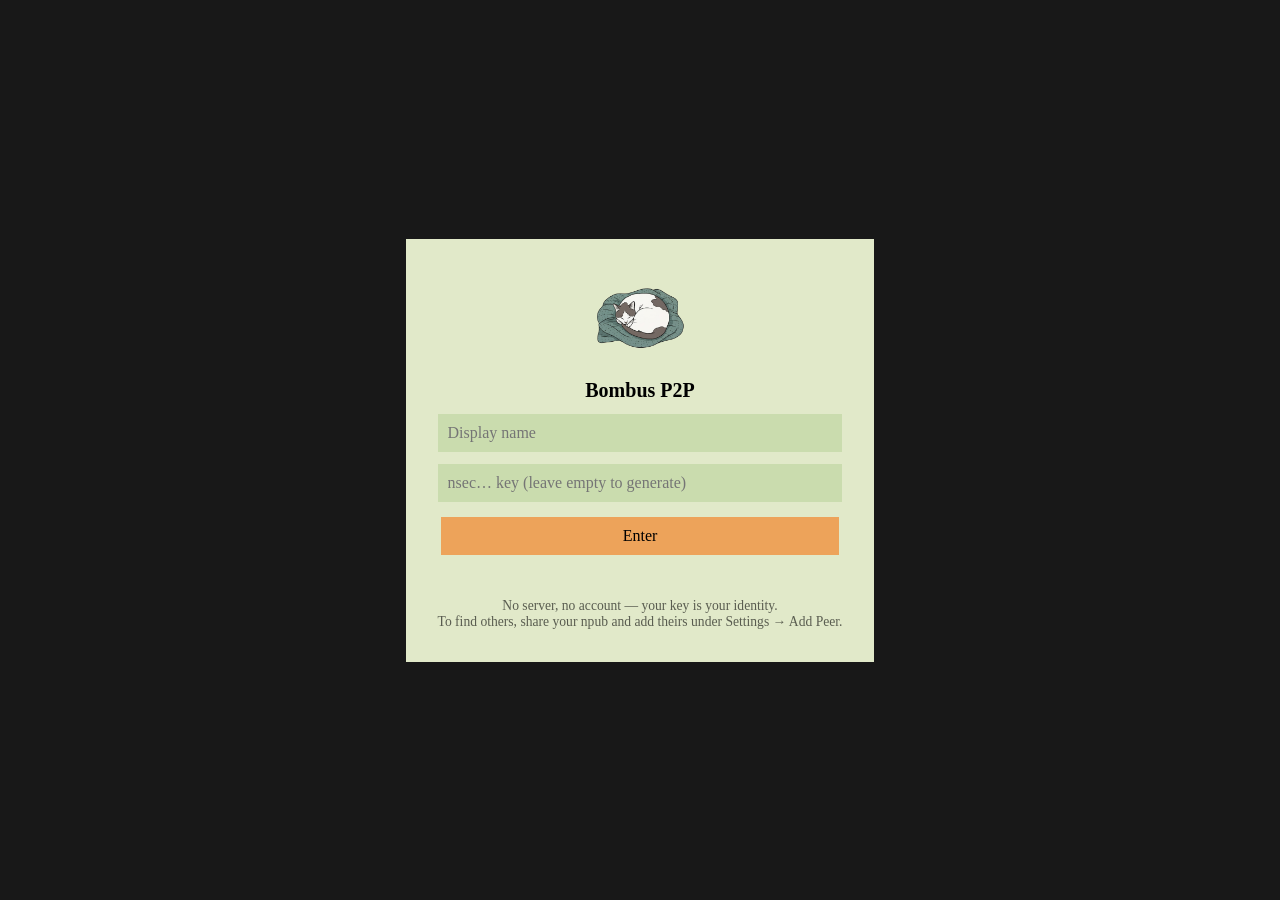
<file: index.html>
<!DOCTYPE html>
<html lang="en">
    <head>
    <meta charset="UTF-8">
    <meta name="viewport" content="width=device-width, initial-scale=1, maximum-scale=1, user-scalable=no, viewport-fit=cover, interactive-widgets=resizes-content">
    <link rel="icon" href="./images/main.png" type="image/png">
    <link rel="manifest" href="./manifest.json">
    <meta name="mobile-web-app-capable" content="yes">
    <meta name="apple-mobile-web-app-capable" content="yes">
    <meta name="apple-mobile-web-app-status-bar-style" content="black-translucent">
    <meta name="apple-mobile-web-app-title" content="Bombus">
    <link rel="apple-touch-icon" href="./images/icon-192.png">
    <title>Bombus P2P</title>
    <link rel="stylesheet" href="./shared/webkit.css">
    <link rel="stylesheet" href="./app.css">
    <link rel="stylesheet" href="./shared/themes.css">
    <script type="module" src="./app.js"></script>
    <script src="./shared/themes.js"></script>
    <meta name="theme-color" content="#181818">
    <style>
        #login-overlay {
            position: fixed; inset: 0; z-index: 1000;
            background: var(--color-bg, #181818);
            display: flex; align-items: center; justify-content: center;
        }
        #login-card {
            display: flex; flex-direction: column; gap: 12px;
            padding: 32px; border-radius: 12px;
            background: var(--color-card, #222);
            min-width: 320px; max-width: 90vw;
        }
        #login-card h2 { margin: 0; text-align: center; }
        #login-card input { padding: 10px; border-radius: 6px; border: none; }
        #login-card button { padding: 10px; border-radius: 6px; border: none; cursor: pointer; }
        #login-error { color: #e06c75; min-height: 1em; text-align: center; }
        .hint { opacity: 0.6; font-size: 0.85em; text-align: center; }
        #my-npub { width: 100%; font-size: 0.75em; }
    </style>
    </head>
    <body>
    <div id="login-overlay">
        <div id="login-card">
            <img src="./images/main.png" style="width:96px;margin:0 auto;">
            <h2>Bombus P2P</h2>
            <input id="login-username" placeholder="Display name">
            <input id="login-key" placeholder="nsec… key (leave empty to generate)">
            <button id="login-button" class="btn">Enter</button>
            <div id="login-error"></div>
            <div class="hint">No server, no account — your key is your identity.<br>
            To find others, share your npub and add theirs under Settings → Add Peer.</div>
        </div>
    </div>
    <div id="container" class="container">
        <div id ="sidebar-l" class="sidebar">
            <img id="main-image" src="./images/main.png">
            <div class="sidebar-items">
                <div id="channels-header" class="sidebar-item-header"><h2>Channels</h2><h2>☰</h2></div>
                <div id="channels"></div>
            </div>
        </div>
        <div id="chat" class="card">
            <div id="chat-header">
                <div id="sidebar-button"><h3>☰</h3></div>
                <h3 id="chat-header-text"></h3>
                <div id="chat-header-search">
                    <input id="search-bar" type="text" placeholder="Search...">
                    <button id="search-button">🔍</button>
                </div>
            </div>
            <div id="chat-window"></div>
            <div id="chat-footer">
                <div id="upload-indicator"></div>
                <div id="message-box">
                    <textarea id="user-input" autocomplete="off" autocorrect="off" autocapitalize="none" spellcheck="false"></textarea>
                    <div class="file-input">
                        <label id="files-input-label" for="files-input">📁</label>
                        <input type="file" id="files-input" multiple style="display:none">
                    </div>
                    <button id="send-button" class="btn up" style="display:none">Send</button>
                </div>
            </div>
        </div>
        <div id ="sidebar-r" class="sidebar">
            <div class="sidebar-items">
                <div id="settings-header" class="sidebar-item-header"><h2>Settings</h2><h2>☰</h2></div>
                <div id="settings-content">
                    <div class="sidebar-item">
                        <button id="theme-toggle-button" class="btn left">Toggle Theme</button>
                    </div>
                    <div class="sidebar-item">
                        <button id="rename-user" class="btn left">Change Display Name</button>
                        <div id="rename-user-subitem" class="subitem" style="display:none">
                            <input id="rename-username" placeholder="New display name">
                            <button id="rename-user-button" class="btn right">Set</button>
                        </div>
                    </div>
                    <div class="sidebar-item">
                        <button id="change-pfp-button" class="btn left">Change Profile Picture</button>
                        <input type="file" id="pfp-input" accept="image/*" style="display:none">
                    </div>
                    <div class="sidebar-item" style="flex-direction:column;gap:4px;">
                        <label class="hint">Your npub (share this):</label>
                        <input id="my-npub" readonly>
                        <button id="copy-npub-button" class="btn left">Copy npub</button>
                    </div>
                    <div class="sidebar-item" style="flex-direction:column;gap:4px;">
                        <label class="hint">Your nsec (keep secret — restores this account on another device):</label>
                        <input id="my-nsec" type="password" readonly>
                        <div style="display:flex;gap:4px;">
                            <button id="reveal-nsec-button" class="btn left">Show</button>
                            <button id="copy-nsec-button" class="btn left">Copy nsec</button>
                        </div>
                    </div>
                    <div class="sidebar-item" style="flex-direction:column;gap:4px;">
                        <div id="peer-status" class="hint">Not connected</div>
                        <div class="subitem" style="display:flex">
                            <input id="add-peer-input" placeholder="Add peer npub…">
                            <button id="add-peer-button" class="btn right">Add</button>
                        </div>
                        <div id="add-peer-status" class="hint"></div>
                    </div>
                    <div class="sidebar-item">
                        <button id="add-channel-button" class="btn left">Add Channel</button>
                        <div id="add-channel-subitem" class="subitem" style="display:none">
                            <input id="channel-name" placeholder="New channel name">
                            <button id="add-channel-add-button" class="btn right">Add</button>
                        </div>
                    </div>
                    <div class="sidebar-item">
                        <div id="admin-badge" class="hint"></div>
                    </div>
                    <div class="sidebar-item">
                        <button id="delete-channel-button" class="btn left">Delete Channel</button>
                        <div id="delete-channel-subitem" class="subitem" style="display:none">
                            <select id="delete-channel-name" class="dropdown"></select>
                            <button id="delete-channel-delete-button" class="btn right">Delete</button>
                        </div>
                    </div>
                </div>
            </div>
            <div class="sidebar-items">
                <div id="users-header" class="sidebar-item-header"><h2>Users</h2><h2>☰</h2></div>
                <div id="user-list"></div>
            </div>
        </div>
    </div>
    <script>
        // Installable/offline shell (phones). Not required for the app to work.
        if ('serviceWorker' in navigator && (location.protocol === 'https:' || ['localhost', '127.0.0.1'].includes(location.hostname))) {
            window.addEventListener('load', () => {
                navigator.serviceWorker.register('./sw.js').catch(() => { /* preview hosts without SW support */ });
            });
        }
    </script>
    </body>
</html>
</file>
<file: shared/webkit.css>
html {
  -webkit-text-size-adjust: 100%;
  -webkit-font-smoothing: antialiased;
  -moz-osx-font-smoothing: grayscale;
}

*, *::before, *::after {
  box-sizing: border-box;
}

a, button {
  -webkit-tap-highlight-color: transparent;
}

input, textarea, select, button {
  -webkit-appearance: none;
  appearance: none;
  border-radius: 0;
}

html, body {
    overscroll-behavior: none;
}

h1 { font-size: 2rem; }
h2 { font-size: 1.5rem; }
h3 { font-size: 1.25rem; }

input[type="checkbox"] {
  display: flex;
  align-content: center;
  justify-content: center;
  border-radius:50%;
  border: 1px solid var(--color-border);
  cursor: pointer;
  background-color: var(--color-checkbox);
}

input[type="checkbox"]::before {
  content: "";
  width: 0.75rem;
  height: 0.75rem;
  transform: scale(0);
  border-radius: 50%;
  transform: scale(0);
  background-color: var(--color-checkbox-c);
}

input[type="checkbox"]:checked::before {
  transform: scale(1);
}
</file>
<file: app.css>
/* Bombus P2P — flat, unified styling. Theme colors come from shared/themes.css. */

* {
	border-radius: 0 !important;
}

/* No rubber-banding / pull-to-refresh: the app is a fixed-height shell, only
   inner regions (chat, lists) scroll. */
html, body {
	overscroll-behavior: none;
}

html {
	overflow: hidden;
}

body {
	margin: 0;
	font-family: 'Segoe UI', 'Tahoma', 'Geneva', 'Verdana', 'sans-serif';
	background: var(--color-background);
	color: var(--color-text);
	display: flex;
	justify-content: center;
	text-align: center;
	flex-direction: column;
	width: 100dvw;
	height: 100dvh;
	box-sizing: border-box;
	/* Keep content clear of the notch / Dynamic Island and OS status bar
	   (viewport-fit=cover lets the page extend underneath them). */
	padding-top: env(safe-area-inset-top);
	padding-left: env(safe-area-inset-left);
	padding-right: env(safe-area-inset-right);
}

.container {
	width: 100%;
	min-width: 280px;
	max-height: 100%;
	flex: 1;
	display: flex;
	min-height: 0;
	margin-left: auto;
	margin-right: auto;
	margin-bottom: auto;
}

.card {
	width: 80%;
	background: var(--color-card);
	padding: 10px;
	box-shadow: 0 8px 20px rgba(0, 0, 0, 0.12);
	display: flex;
	flex-direction: column;
	gap: 5px;
	overflow: hidden;
	min-height: 0;
	flex: 1;
}

#chat-window {
	background: var(--color-items);
	border: 1px solid var(--color-border);
	padding: 12px;
	font-size: 1rem;
	text-align: left;
	flex: 1;
	overflow-y: auto;
	min-height: 0;
	color: var(--color-text);
	overscroll-behavior: contain;
}

#message-box {
	display: flex;
	align-items: stretch;
	border-top: 1px solid var(--color-border);
	background: transparent;
}

#message-box textarea {
	resize: none;
	border: 1px solid var(--color-border);
	background: var(--color-items);
	color: var(--color-text);
	margin: 0;
	margin-left: 3px;
	margin-right: 4px;
	width: 100%;
	height: 1.5rem;
	min-height: 1.5em;
	max-height: 200px;
	box-sizing: border-box;
	font-family: inherit;
	font-size: 14px;
	line-height: 1.4em;
	padding: 6px 8px;
}

.sidebar {
	width: 20%;
	max-width: 250px;
	background: var(--color-card);
	margin-right: 5px;
	margin-left: 5px;
	box-shadow: 0 8px 20px rgba(0, 0, 0, 0.12);
	overflow-y: auto;
}

/* ---- unified controls ---- */
.btn,
button,
select.dropdown {
	padding: 8px 12px;
	margin: 3px;
	border: 1px solid var(--color-border);
	cursor: pointer;
	font-weight: inherit;
	background: var(--color-button);
	transition: transform .12s ease, opacity .12s ease, background .12s ease;
	color: var(--color-text);
	font-size: inherit;
	font-family: inherit;
	text-align: center;
	user-select: none;
	min-height: 34px;
}

.btn:hover,
button:hover {
	background: var(--color-button-h);
	opacity: 0.98;
}

.left { width: 100%; }
.left:hover { transform: translateX(3px); }
.right:hover { transform: translateX(-3px); }
.up:hover { transform: translateY(-3px); }

input[type="text"],
input:not([type]),
textarea,
select {
	background: var(--color-items);
	border: 1px solid var(--color-border);
	color: var(--color-text);
	padding: 8px;
	font-family: inherit;
	font-size: inherit;
	box-sizing: border-box;
}

input:focus-visible, textarea:focus-visible, select:focus-visible, .btn:focus-visible {
	outline: 2px solid var(--color-button-h);
	outline-offset: -1px;
}

#main-image {
	width: 100%;
	height: auto;
	cursor: pointer;
}

.sidebar-item {
	display: flex;
	margin: 2px;
}

#chat-header {
	text-align: left;
	display: flex;
	align-items: center;
	gap: 4px;
}

#chat-footer {
	display: flex;
	flex-direction: column;
}

#upload-indicator {
	height: 1.5rem;
	background: var(--color-button-h);
	background-repeat: no-repeat;
	color: var(--color-text);
	text-align: left;
	border: 1px solid var(--color-border);
	margin-left: 3px;
	display: none;
}

#sidebar-button {
	text-align: left;
	width: 30px;
	cursor: pointer;
}

#chat-header-search {
	margin-left: auto;
	display: flex;
	align-items: center;
}

#search-button {
	background: none;
	border: none;
	min-height: 0;
	padding: 3px 6px;
}

#search-button:hover {
	cursor: pointer;
}

#search-bar {
	background: var(--color-button);
	border: 1px solid var(--color-border);
	color: var(--color-text);
	max-width: 40vw;
}

#send-button {
	height: 100%;
	margin: 0;
	padding: 0 14px;
	min-height: 0;
}

#files-input-label {
	width: 25px;
	cursor: pointer;
}

#profile-picture-input-label {
	width: 100%;
}

#add-channel-item, #delete-channel-item, #theme-toggle-item {
	display: flex;
	flex-direction: column;
}

h2 {
	color: var(--color-text);
	margin-top: 0;
	margin-bottom: 0;
	font-size: 1.25rem;
}

h3 {
	color: var(--color-text);
	margin-top: 0;
	margin-bottom: 0;
	font-size: 1.1rem;
}

.subitem {
	display: flex;
	margin: 3px;
	gap: 4px;
}

#channel-name, #delete-channel-name {
	width: 100%;
	margin-right: 5px;
}

.sidebar-items {
	margin: 3px;
	background: var(--color-items);
	border: 1px solid var(--color-border);
}

.sidebar-item-header {
	display: flex;
	justify-content: space-between;
	padding: 4px;
}

.sidebar-item-header:hover, .user-info-row:hover, .channel:hover {
	cursor: pointer;
	background-color: var(--color-subtable-row);
}

/* ---- users / channels ---- */
.user {
	display: block;
	border-bottom: 1px solid var(--color-border);
}

.user:hover {
	background-color: var(--color-row-hover);
}

.user-icon {
	width: 25px;
	height: 25px;
	margin-top: auto;
	margin-bottom: auto;
	margin-right: 10px;
	object-fit: cover;
	background: var(--color-items);
}

.user-info-row {
	display: flex;
	align-items: center;
}

.user-settings {
	display: flex;
	flex-wrap: wrap;
}

.user-setting {
	flex: 1 1 40%;
}

.vc-user-icon {
	width: 40px;
	height: 40px;
	margin-right: 2px;
	object-fit: cover;
	background: var(--color-items);
}

.post-user-icon {
	width: 1.2rem;
	height: 1.2rem;
	margin-right: 4px;
	object-fit: cover;
}

.volume-slider {
	-webkit-appearance: none;
	appearance: none;
	width: 100%;
	height: 10px;
	background: var(--color-button);
	outline: none;
	opacity: 0.7;
	transition: opacity .2s;
	margin: 0;
}

.volume-slider:hover {
	opacity: 1;
}

.volume-slider::-webkit-slider-thumb {
	-webkit-appearance: none;
	appearance: none;
	width: 15px;
	height: 15px;
	background: var(--color-button-h);
	cursor: pointer;
}

.volume-slider::-moz-range-thumb {
	width: 15px;
	height: 15px;
	background: var(--color-button-h);
	cursor: pointer;
}

.channel-join-button {
	margin-left: auto !important;
	padding: 4px 8px !important;
	min-height: 0 !important;
	min-width: 0 !important;
	width: auto !important;
	flex: 0 0 auto;
	font-size: 0.9em;
}

.channel-users {
	background: var(--color-card);
}

.vc-user, .vc-user-info {
	text-align: left;
	width: 100%;
}

.vc-user-username, .vc-user-info {
	margin-top: auto;
	margin-bottom: auto;
}

.channel-name {
	margin-top: auto;
	margin-bottom: auto;
}

.channel-main, .vc-user {
	border-bottom: 1px solid var(--color-border);
}

/* ---- posts ---- */
.chat-post {
	background-color: var(--color-card);
	margin-bottom: 5px;
	padding: 10px;
	width: fit-content;
	max-width: 90%;
}

.chat-post:hover {
	background-color: var(--color-row-hover);
}

.post-username {
	display: flex;
	align-items: center;
	border-bottom: 1px solid var(--color-border);
	min-width: 200px;
}

.post-date {
	margin-left: auto;
	padding-left: 8px;
}

.post-content {
	white-space: pre-wrap;
	word-wrap: break-word;
	overflow-wrap: anywhere;
}

.media-upload {
	width: 100%;
	max-width: 500px;
	max-height: 500px;
}

.file-link {
	color: var(--color-text);
	text-decoration: none;
}

.file-input {
	text-align: left;
	justify-content: center;
	align-items: center;
	display: flex;
}

.hint {
	opacity: 0.6;
	font-size: 0.85em;
}

#my-npub {
	width: 100%;
	font-size: 0.75em;
}

/* ---- mobile ---- */
@media (max-width: 700px) {
	.container {
		width: 100%;
		padding: 0;
		max-height: 100%;
		flex-direction: column;
	}

	.sidebar {
		display: none;
		width: 100%;
		max-width: 100%;
		margin: 0;
		max-height: 45dvh;
	}

	.card {
		width: 100%;
		padding: 0;
		overflow-y: auto;
		min-height: 500px;
		padding-bottom: env(safe-area-inset-bottom);
	}

	.card:focus-within {
		padding-bottom: 0;
	}

	body, html {
		overscroll-behavior: none;
	}

	#sidebar-r {
		order: -1;
		width: 100%;
	}

	#main-image {
		display: none;
	}

	#settings-content, #channels, #user-list {
		display: none;
	}

	.sidebar-items {
		margin: 0;
	}

	.post-date {
		display: none;
	}

	.post-username {
		min-width: 0;
	}

	.chat-post {
		max-width: 100%;
	}

	#search-bar {
		max-width: 30vw;
	}

	.btn, button {
		min-height: 40px;
	}
}
</file>
<file: shared/themes.css>
:root {
  --color-background: #CADCAE;
  --color-card: #E1E9C9;
  --color-button: #EDA35A;
  --color-button-h: #FEE8D9;
  --color-text:black;
  --color-items: var(--color-background);
  --color-text-alt: var(--color-text);
  --color-border: #2222;
  --color-checkbox: var(--color-button-h);
  --color-checkbox-c: var(--color-button);
  --color-table-header: var(--color-checkbox-c);
  --color-table-row: var(--color-items);
  --color-subtable-header: var(--color-checkbox);
  --color-subtable-row: var(--color-card);
  --color-row-hover: var(--color-checkbox);
  --color-row-expanded: var(--color-row-hover);
}

html.terracotta {
  --color-background: #CADCAE;
  --color-card: #E1E9C9;
  --color-button: #EDA35A;
  --color-button-h: #FEE8D9;
  --color-text:black;
  --color-items: var(--color-background);
  --color-text-alt: var(--color-text);
  --color-checkbox: var(--color-button-h);
  --color-checkbox-c: var(--color-button);
  --color-table-header: var(--color-button);
  --color-table-row: var(--color-items);
  --color-subtable-header: var(--color-button);
  --color-subtable-row: var(--color-card);
  --color-row-hover: var(--color-checkbox);
  --color-row-expanded: var(--color-row-hover);
}

html.office-dark {
  --color-background: #819A91;
  --color-card: #A7C1A8;
  --color-button: #D1D8BE;
  --color-button-h: #EEEFE0;
  --color-text:black;
  --color-items: var(--color-background);
  --color-text-alt: var(--color-text);
  --color-checkbox: var(--color-button-h);
  --color-checkbox-c: lightgreen;
  --color-table-header: var(--color-background);
  --color-table-row: var(--color-button);
  --color-subtable-header: var(--color-background);
  --color-subtable-row: var(--color-button);
  --color-row-hover: var(--color-checkbox);
  --color-row-expanded: var(--color-row-hover);
}

html.dark {
  --color-background: #181818;
  --color-card: #212121;
  --color-button: #303030;
  --color-button-h: #838383;
  --color-text: #e8e8e8;
  --color-items: var(--color-background);
  --color-text-alt: var(--color-text);
  --color-checkbox: var(--color-text);
  --color-checkbox-c: lightgreen;
  --color-table-header: var(--color-background);
  --color-table-row: var(--color-button);
  --color-subtable-header: var(--color-background);
  --color-subtable-row: var(--color-button);
  --color-row-hover: var(--color-card);
  --color-row-expanded: var(--color-row-hover);
}

html.office {
  --color-background: white;
  --color-card: lightgray;
  --color-button: white;
  --color-button-h: #DDF6D2;
  --color-text: black;
  --color-items: var(--color-background);
  --color-text-alt: var(--color-text);
  --color-checkbox: var(--color-button);
  --color-checkbox-c: lightgreen;
  --color-table-header: var(--color-background);
  --color-table-row: var(--color-button);
  --color-subtable-header: var(--color-card);
  --color-subtable-row: var(--color-button);
  --color-row-hover: var(--color-card);
  --color-row-expanded: var(--color-row-hover);
}

/*
html.sky {
  --color-background: #DFF2EB;
  --color-card: #B9E5E8;
  --color-button-h: #DDF6D2;
  --color-text: black;
  --color-items: var(--color-background);
  --color-text-alt: var(--color-text);
}

html.lime {
  --color-background: #ecf9e5;
  --color-card: #c9e8be;
  --color-button-h: #DDF6D2;
  --color-text: black;
  --color-items: var(--color-background);
  --color-text-alt: var(--color-text);
}

html.froggy {
  --color-background: #A3DC9A;
  --color-card: #DEE791;
  --color-button: #FFF9BD;
  --color-button-h: #FFD6BA;
  --color-text:black;
  --color-items: var(--color-background);
  --color-text-alt: var(--color-text);
}
*/
</file>
